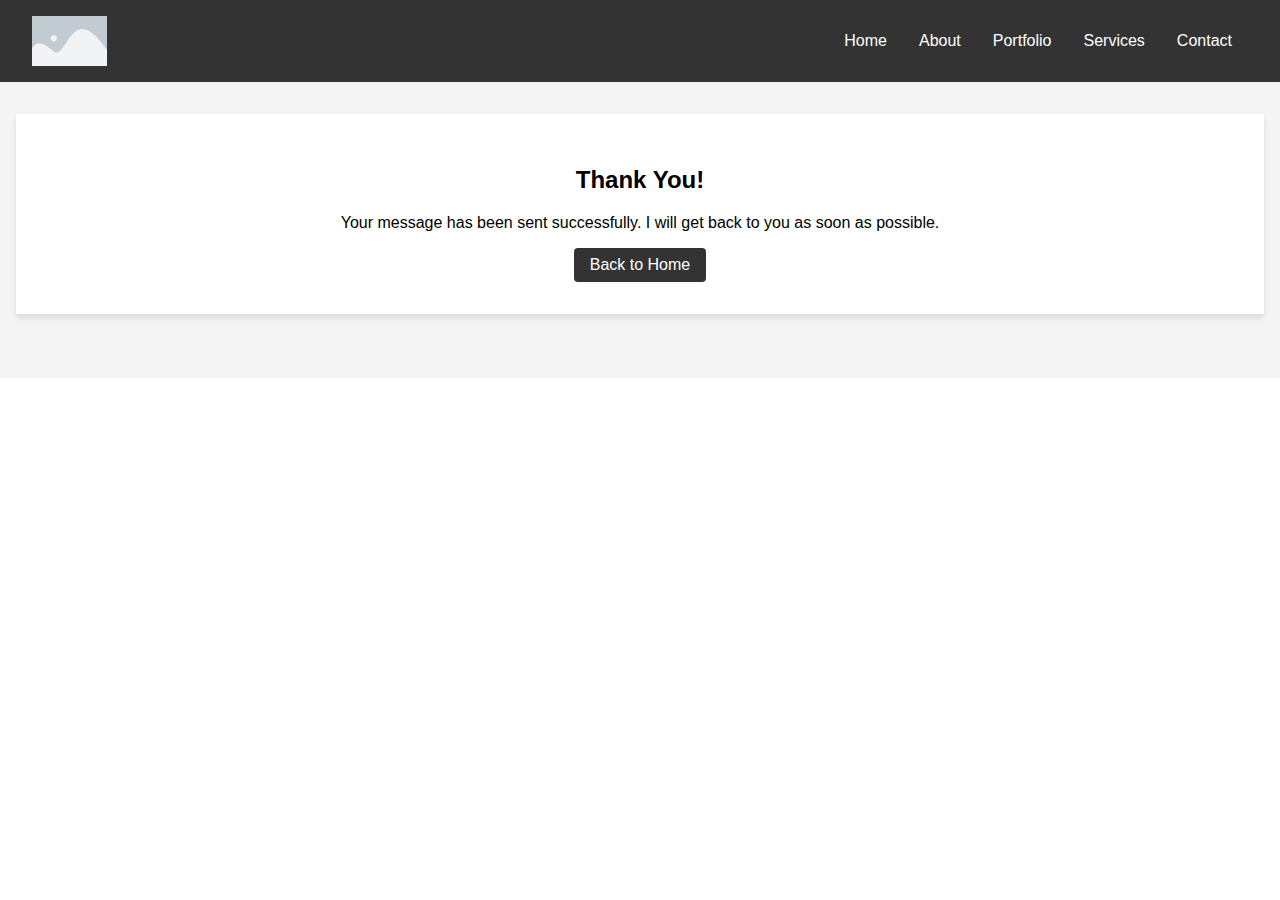
<file: thankyou.html>
<!DOCTYPE html>
<html lang="en">
<head>
    <meta charset="UTF-8">
    <meta name="viewport" content="width=device-width, initial-scale=1.0">
    <title>Thank You - Moment Masterpieces</title>
    <link rel="stylesheet" href="styles.css">
</head>
<body>
    <header>
        <nav>
            <div class="nav-container">
                <div class="logo">
                    <img src="placeholder-image.webp" alt="Moment Masterpieces Logo">
                </div>
                <ul class="nav-menu">
                    <li><a href="index.html#home">Home</a></li>
                    <li><a href="index.html#about">About</a></li>
                    <li><a href="index.html#portfolio">Portfolio</a></li>
                    <li><a href="index.html#services">Services</a></li>
                    <li><a href="index.html#contact">Contact</a></li>
                </ul>
            </div>
        </nav>
    </header>

    <main>
        <section id="thank-you">
            <div class="section-content">
                <h2>Thank You!</h2>
                <p>Your message has been sent successfully. I will get back to you as soon as possible.</p>
                <a href="index.html" class="btn">Back to Home</a>
            </div>
        </section>
    </main>
</body>
</html>
</file>
<file: styles.css>
/* styles.css */

body {
    font-family: 'Arial', sans-serif;
    margin: 0;
    padding: 0;
    box-sizing: border-box;
    scroll-behavior: smooth;
}

header {
    background: #333;
    color: white;
    padding: 1rem 2rem;
}

.navbar {
    display: flex;
    align-items: center;
    justify-content: space-between;
    background-color: #333;
}

.nav-container {
    display: flex;
    align-items: center;
    justify-content: space-between;
    width: 100%;
}

.logo {
    display: flex;
    align-items: center;
}

.logo img {
    height: 50px;
    margin-right: 10px;
}

.site-title {
    font-size: 1.5rem;
    font-family: 'Georgia', serif;
    color: white;
}

.nav-menu {
    display: flex;
    list-style: none;
    margin: 0;
    padding: 0;
}

.nav-menu li {
    margin: 0 1rem;
}

.nav-menu li a {
    color: white;
    text-decoration: none;
    font-size: 1rem;
    transition: color 0.3s;
}

.nav-menu li a:hover {
    color: #ff6347;
}

.menu-icon {
    display: none;
    font-size: 1.5rem;
    color: white;
}

main {
    padding: 2rem 1rem;
    background: #f4f4f4;
}

.section-content {
    max-width: 800px;
    margin: 0 auto;
    text-align: center;
}

section {
    margin-bottom: 2rem;
    padding: 2rem 0;
    background: white;
    box-shadow: 0 4px 6px rgba(0, 0, 0, 0.1);
}

.hero {
    height: 60vh;
    background: url('Gabi4.heic') no-repeat center center/cover;
    color: white;
    display: flex;
    align-items: center;
    justify-content: center;
    flex-direction: column;
}

.hero .section-content h2 {
    font-size: 3rem;
}

.hero .section-content p {
    font-size: 1.5rem;
}

.hero .section-content {
    animation: fadeIn 2s ease-in-out, slideUp 2s ease-in-out;
}

.fade-in {
    animation: fadeIn 2s ease-in-out;
}

.slide-up {
    animation: slideUp 2s ease-in-out;
}

@keyframes fadeIn {
    from { opacity: 0; }
    to { opacity: 1; }
}

@keyframes slideUp {
    from { transform: translateY(20px); opacity: 0; }
    to { transform: translateY(0); opacity: 1; }
}

#about {
    background: #f9f9f9;
}

.about-content {
    display: flex;
    flex-direction: column;
    align-items: center;
}

.about-content img {
    width: 150px;
    height: 150px;
    border-radius: 50%;
    margin-bottom: 1rem;
}

#services {
    background: url('services.jpeg') no-repeat center center/cover;
    color: white;
    padding: 3rem 0;
}

#services .section-content {
    background: rgba(0, 0, 0, 0.6);
    padding: 2rem;
    border-radius: 8px;
}

.gallery {
    display: grid;
    grid-template-columns: repeat(auto-fit, minmax(200px, 1fr));
    gap: 1rem;
}

.gallery img {
    width: 100%;
    height: auto;
    border-radius: 8px;
    box-shadow: 0 4px 6px rgba(0, 0, 0, 0.1);
    transition: transform 0.3s;
    cursor: pointer;
}

.gallery img:hover {
    transform: scale(1.05);
}

form {
    display: flex;
    flex-direction: column;
    align-items: center;
}

form label {
    margin-top: 0.5rem;
}

form input, form textarea {
    width: 80%;
    padding: 0.5rem;
    margin-top: 0.5rem;
    margin-bottom: 1rem;
    border: 1px solid #ccc;
    border-radius: 4px;
}

form button {
    padding: 0.5rem 1rem;
    border: none;
    background: #333;
    color: white;
    cursor: pointer;
    border-radius: 4px;
    transition: background 0.3s;
}

form button:hover {
    background: #555;
}

/* Lightbox CSS */
.lightbox {
    display: none;
    position: fixed;
    z-index: 1000;
    left: 0;
    top: 0;
    width: 100%;
    height: 100%;
    overflow: auto;
    background-color: rgba(0, 0, 0, 0.9);
    align-items: center;
    justify-content: center;
}

.lightbox-content {
    margin: auto;
    display: block;
    width: 80%;
    max-width: 700px;
}

.close {
    position: absolute;
    top: 20px;
    right: 35px;
    color: white;
    font-size: 40px;
    font-weight: bold;
    transition: 0.3s;
    cursor: pointer;
}

.close:hover,
.close:focus {
    color: #bbb;
    text-decoration: none;
    cursor: pointer;
}

#thank-you .btn {
    display: inline-block;
    padding: 0.5rem 1rem;
    background: #333;
    color: white;
    text-decoration: none;
    border-radius: 4px;
    transition: background 0.3s;
}

#thank-you .btn:hover {
    background: #555;
}

/* Media Queries for Responsiveness */

@media (max-width: 768px) {
    .menu-icon {
        display: block;
    }

    .nav-menu {
        display: none;
    }

    .nav-menu.responsive {
        display: flex;
        flex-direction: column;
        align-items: center;
        margin-top: 1rem;
        background-color: #333;
        width: 100%;
        position: absolute;
        top: 60px;
    }

    .nav-menu li {
        margin: 1rem 0;
    }

    .hero {
        height: 40vh;
    }

    .hero .section-content h2 {
        font-size: 2rem;
    }

    .hero .section-content p {
        font-size: 1rem;
    }

    .gallery {
        grid-template-columns: 1fr;
    }

    form input, form textarea {
        width: 90%;
    }
    #shrek-image.show {
        bottom: -130px;
    }
}

@media (max-width: 480px) {
    .logo img {
        height: 40px;
    }

    .site-title {
        font-size: 1.2rem;
    }

    .hero .section-content h2 {
        font-size: 1.5rem;
    }

    .hero .section-content p {
        font-size: 0.9rem;
    }
}

#mobile-nav-menu {
    display: none;
    flex-direction: column;
    align-items: center;
    background-color: #333;
    width: 100%;
    padding: 0;
    position: absolute;
    top: 60px;
    left: 0;
    z-index: 1;
}

#mobile-nav-menu li {
    width: 100%;
}

#mobile-nav-menu li a {
    display: block;
    width: 100%;
    text-align: center;
    padding: 14px 16px;
    color: white;
    text-decoration: none;
    font-size: 17px;
    background-color: #333;
}

#mobile-nav-menu li a:hover {
    background-color: #575757;
}

#shrek-image {
    position: fixed;
    bottom: -227px;
    right: 10px;
    width: 150px;
    transition: bottom 3s;
}

#shrek-image.hide {
    transition: bottom 3s;
}

#shrek-image.show {
    bottom: -180px;
}
</file>
